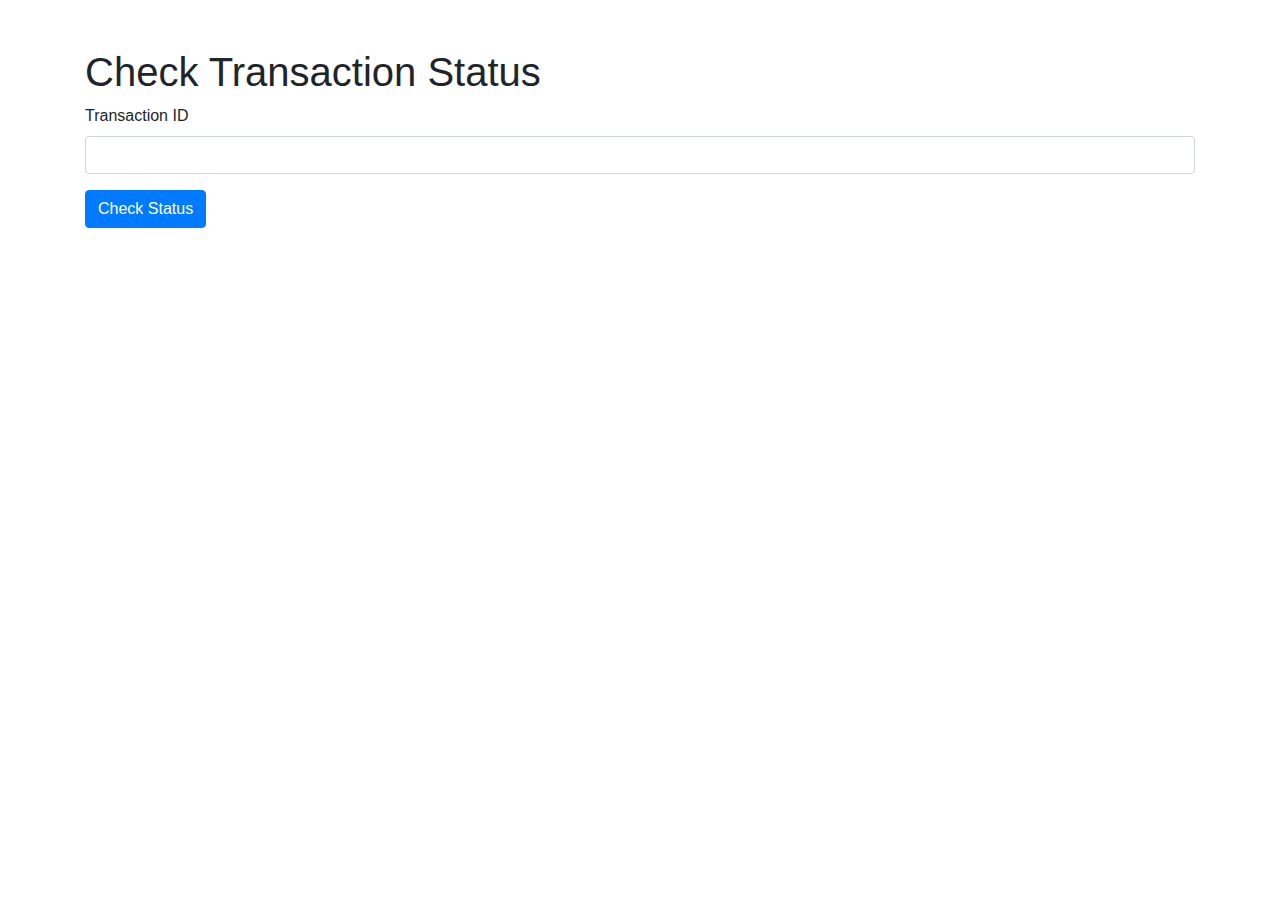
<file: templates/check.html>
<!DOCTYPE html>
<html lang="en">
<head>
    <meta charset="UTF-8">
    <meta name="viewport" content="width=device-width, initial-scale=1.0">
    <title>Check Transaction Status</title>
    <link rel="stylesheet" href="https://stackpath.bootstrapcdn.com/bootstrap/4.3.1/css/bootstrap.min.css">
</head>
<body>
    <div class="container">
        <h1 class="mt-5">Check Transaction Status</h1>
        <form method="POST" action="{{ url_for('check') }}">
            <div class="form-group">
                <label for="transaction_id">Transaction ID</label>
                <input type="text" class="form-control" id="transaction_id" name="transaction_id" required>
            </div>
            <button type="submit" class="btn btn-primary">Check Status</button>
        </form>
    </div>
</body>
</html>
</file>
